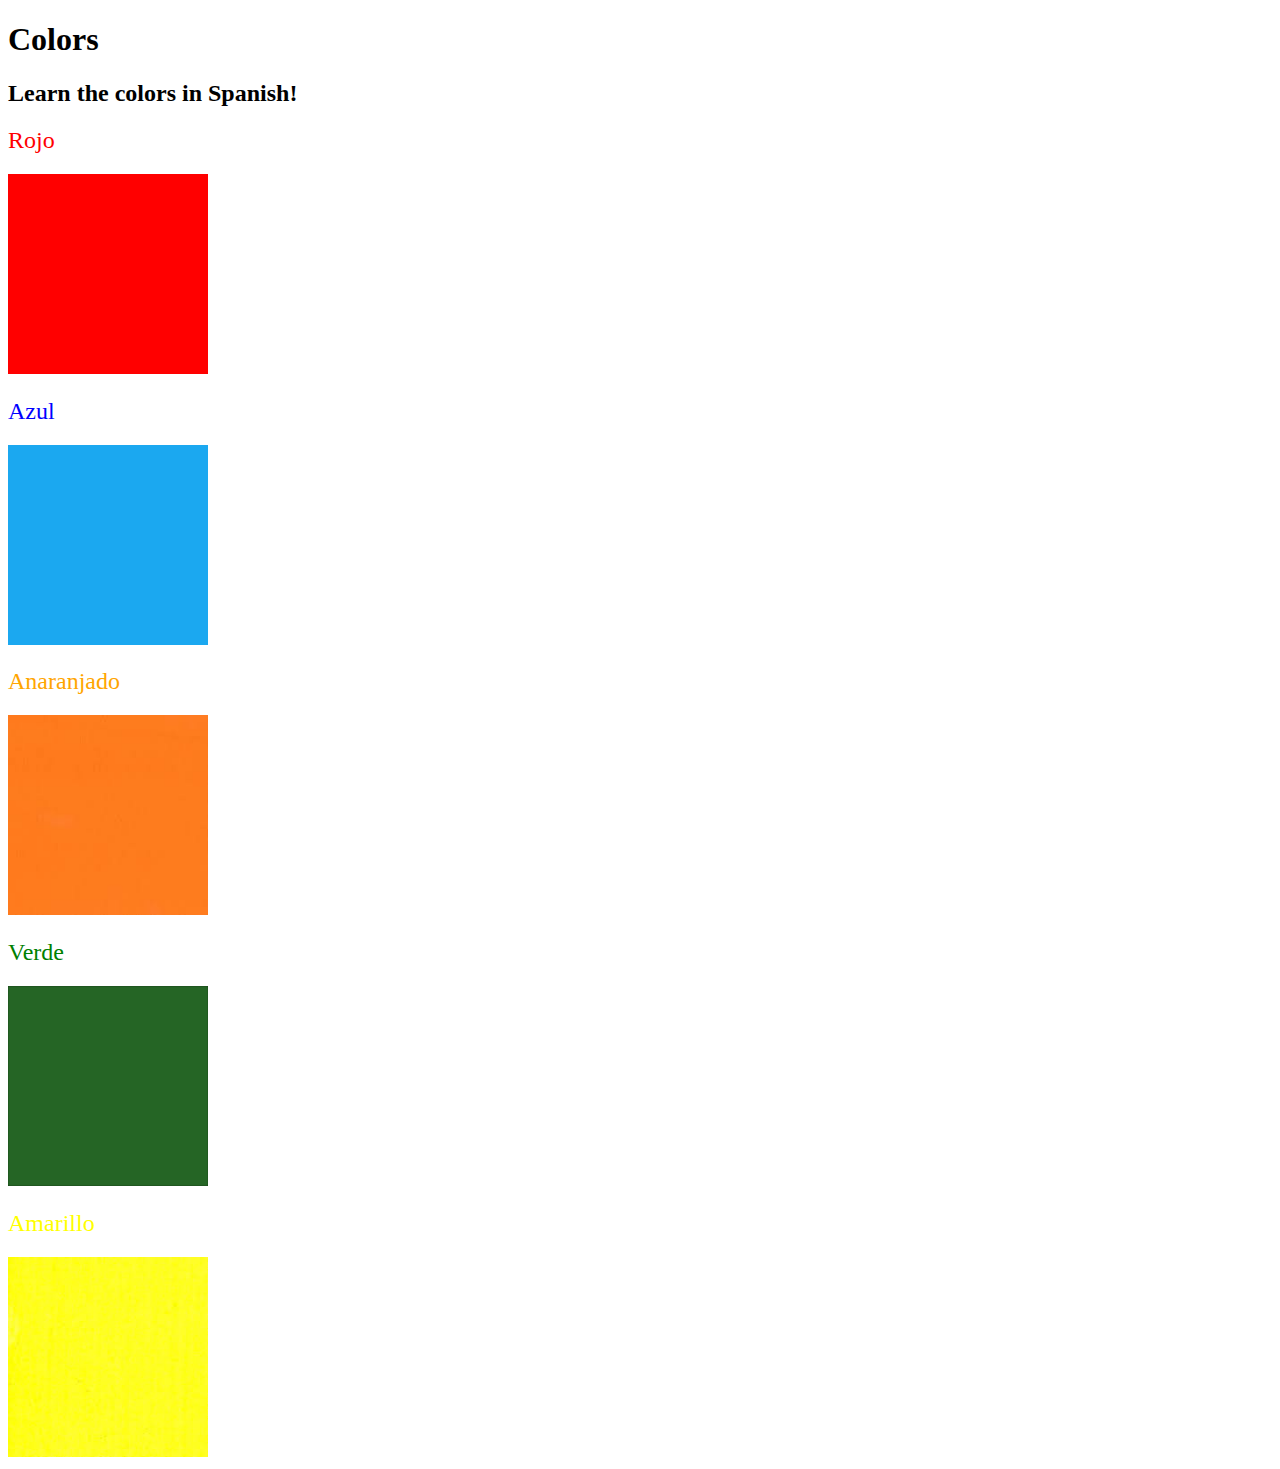
<file: 5.4+Color+Vocab+Project/index.html>
<!DOCTYPE html>
<html lang="en">
  <head>
    <meta charset="UTF-8" />
    <title>Spanish Vocabulary</title>
    <link rel="stylesheet" href="./style.css" />
  </head>

  <body>
    <h1>Colors</h1>
    <h2>Learn the colors in Spanish!</h2>
    <h2 class="color-title" id="red">Rojo</h2>
    <img src="./assets/images/red.png" alt="red" />

    <h2 class="color-title" id="blue">Azul</h2>
    <img src="./assets/images/blue.png" alt="blue" />

    <h2 class="color-title" id="orange">Anaranjado</h2>
    <img src="./assets/images/orange.png" alt="orange" />

    <h2 class="color-title" id="green">Verde</h2>
    <img src="./assets/images/green.png" alt="green" />

    <h2 class="color-title" id="yellow">Amarillo</h2>
    <img src="./assets/images/yellow.png" alt="yellow" />
  </body>
</html>

<!-- 
TODOs
IMPORTANT: You should not need to make ANY CHANGES to index.html
All code should be written in your CSS file.

1. Create a CSS file and incorporate it as an external stylesheet.
2. Use CSS to style each of the color titles to meaning. 
Hint: Use the id to help if you don't know the words in spanish.
3. Use CSS to change all the color titles to have "font-weight: normal;"
4. Use CSS (not HTML) to make all the images 200px heigh and 200px wide. 
Hint: 
https://developer.mozilla.org/en-US/docs/Web/CSS/height
https://developer.mozilla.org/en-US/docs/Web/CSS/width
-->
</file>
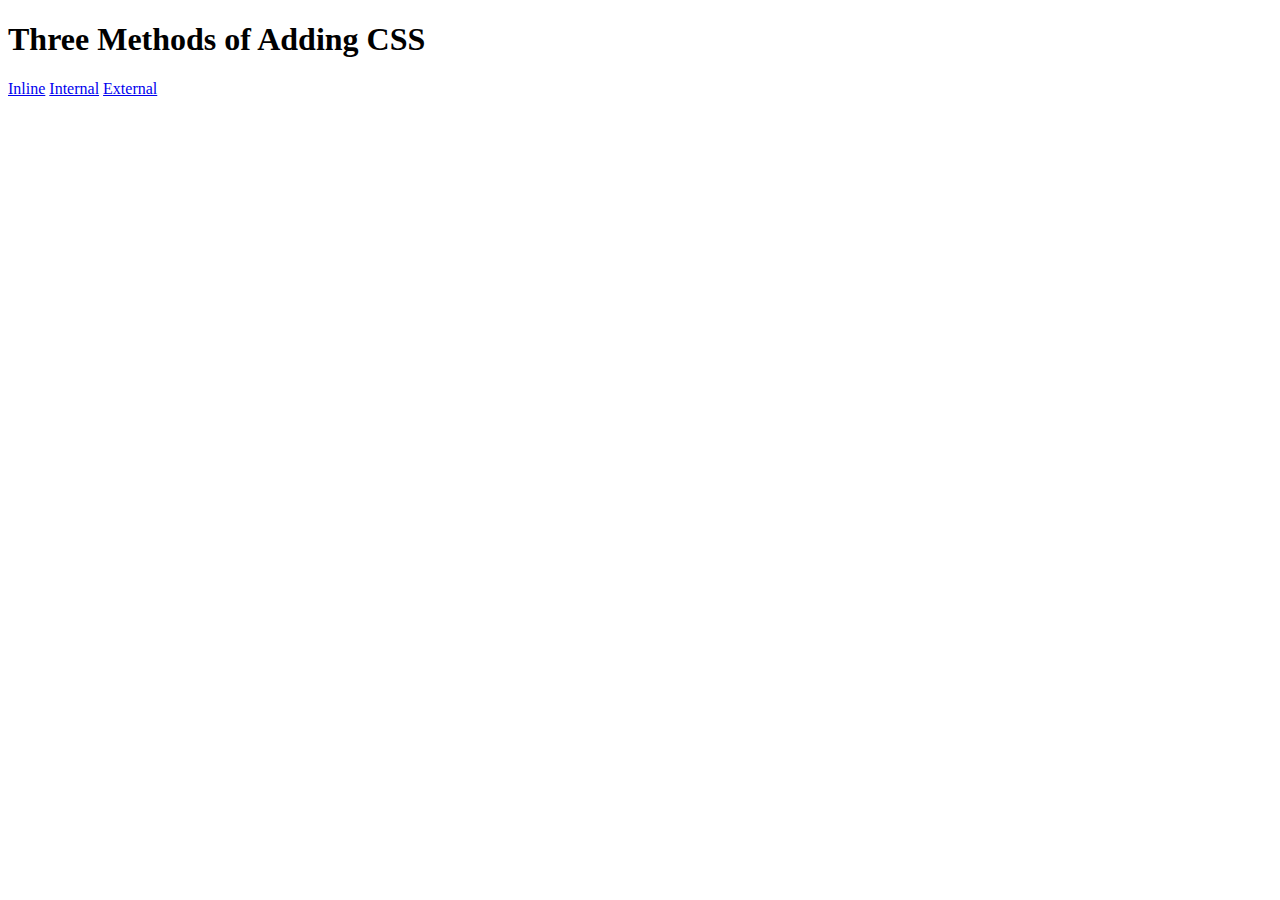
<file: 5.1+Adding+CSS/5.1. Adding CSS/index.html>
<!DOCTYPE html>
<html lang="en">

<head>
  <meta charset="UTF-8">
  <title>Adding CSS</title>
</head>

<body>
  <h1>Three Methods of Adding CSS</h1>
  <!-- Create 3 Links to The 3 Webpages: inline, internal and external -->
  <a href="./inline.html">Inline</a>
  <a href="./internal.html">Internal</a>
  <a href="./external.html">External</a>
</body>

</html>
</file>
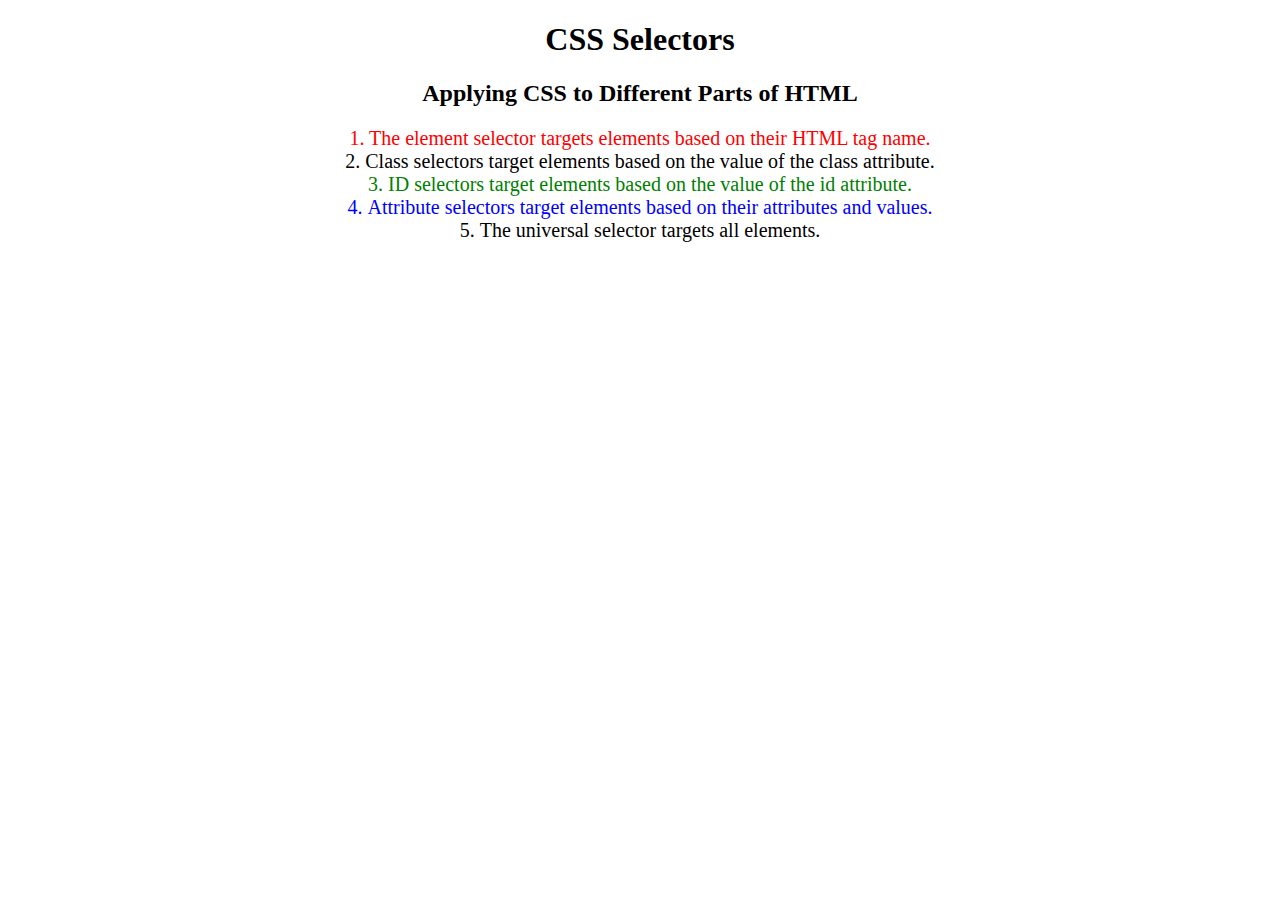
<file: 5.3+CSS+Selectors/5.3 CSS Selectors/index.html>
<!DOCTYPE html>
<html lang="en">

<head>
  <meta charset="UTF-8">
  <title>CSS Selectors</title>
  <link rel="stylesheet" href="./style.css" />
</head>

<body>
  <h1>CSS Selectors</h1>
  <h2>Applying CSS to Different Parts of HTML</h2>
  <!-- TODO 1: Set the CSS for all paragraph tags to "color: red" -->
  <p class="note">1. The element selector targets elements based on their HTML tag name.</p>

  <ol>
    <!-- TODO 2: Set the CSS for all elements with a class of "note" to "font-size: 20px" -->
    <li class="note" value="2">Class selectors target elements based on the value of the class attribute.</li>

    <!-- TODO 3: Set the CSS for the element with an id of "id-selector-demo" to "color: green" -->
    <li class="note" id="id-selector-demo" value="3">ID selectors target elements based on the value of the id
      attribute.</li>

    <!-- TODO 4: Set the CSS for the li elements that have the "value" attribute set to "4" to have "color: blue" -->
    <li class="note" value="4">Attribute selectors target elements based on their attributes and values.</li>

    <!-- TODO 5: Set all elements to have "text-align: center" -->
    <li class="note" value="5">The universal selector targets all elements.</li>
  </ol>
</body>

</html>
</file>
<file: 5.4+Color+Vocab+Project/style.css>
img {
    height: 200px;
    width: 200px;
  }
  
  .color-title {
    font-weight: normal;
  }
  
  #red {
    color: red;
  }
  
  #blue {
    color: blue;
  }
  
  #orange {
    color: orange;
  }
  
  #green {
    color: green;
  }
  
  #yellow {
    color: yellow;
  }
</file>
<file: 5.3+CSS+Selectors/5.3 CSS Selectors/style.css>
ol {
  margin-left: -40px;
  margin-top: -20px;
  list-style-position: inside;
}

/* Write your CSS below, don't change the rules above. */
p {
  color: red;
}
.note {
  font-size: 20px;
}
#id-selector-demo {
  color: green;
}
li[value="4"] {
  color: blue;
}
* {
  text-align: center;
}
</file>
